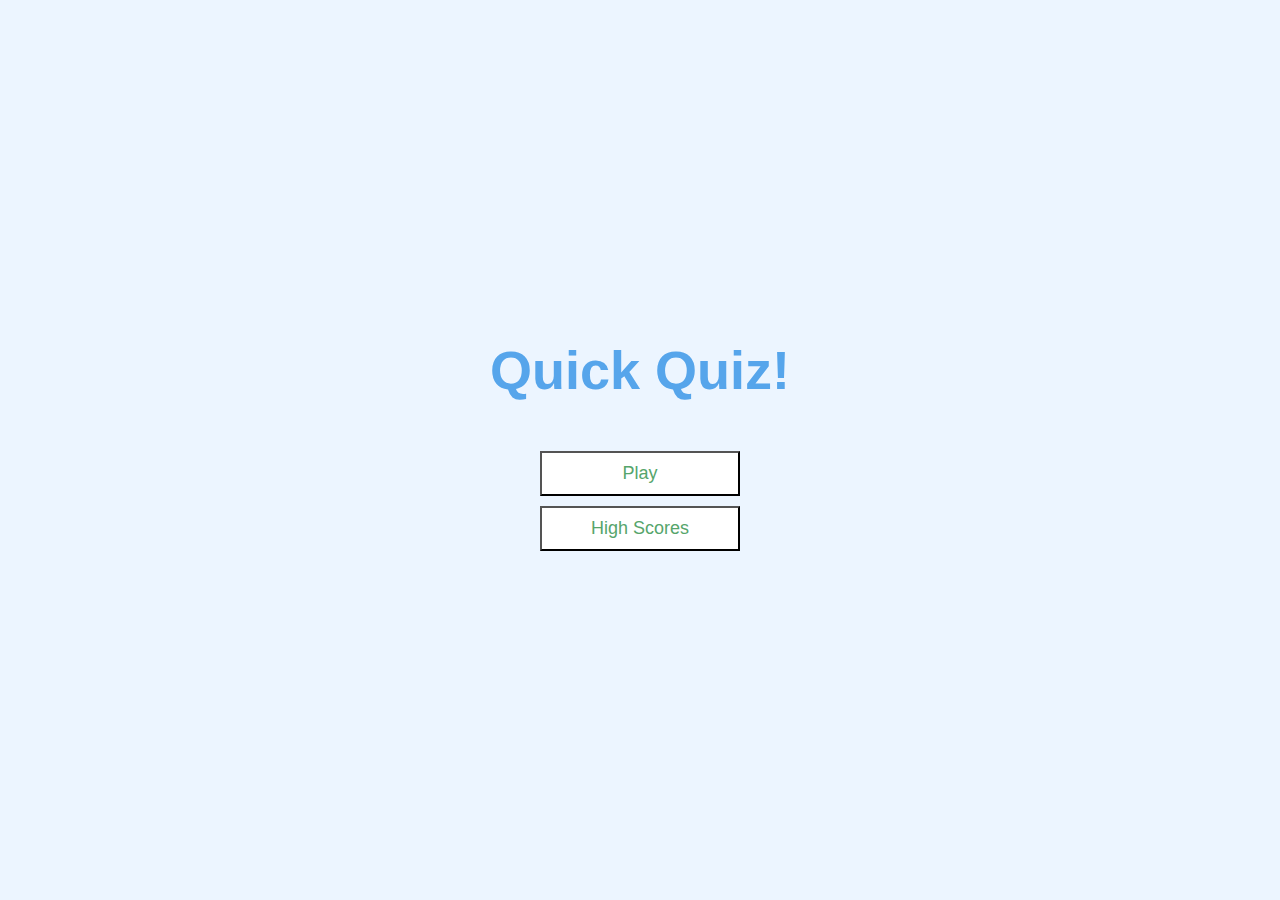
<file: index.html>
<!DOCTYPE html>
<html lang="en">
<head>
    <meta charset="UTF-8">
    <meta name="viewport" content="width=device-width, initial-scale=1.0">
    <title>Document</title>
    <link rel="stylesheet" href="./app.css">
</head>
<body>
    <div class="container">
        <div id="home" class="flex-center flex-column">
            <h1>Quick Quiz!</h1>
            <!-- <a class = "btn" href="./game.html">Play</a>
            <a class="btn" href="./highscores.html">High Scores</a> -->
            <button class="btn" id="playBtn">Play</button>
            <button class="btn" id="highScoresBtn">High Scores</button>
        </div>
    </div>
    <script src="index.js"></script>
</body>
</html>
</file>
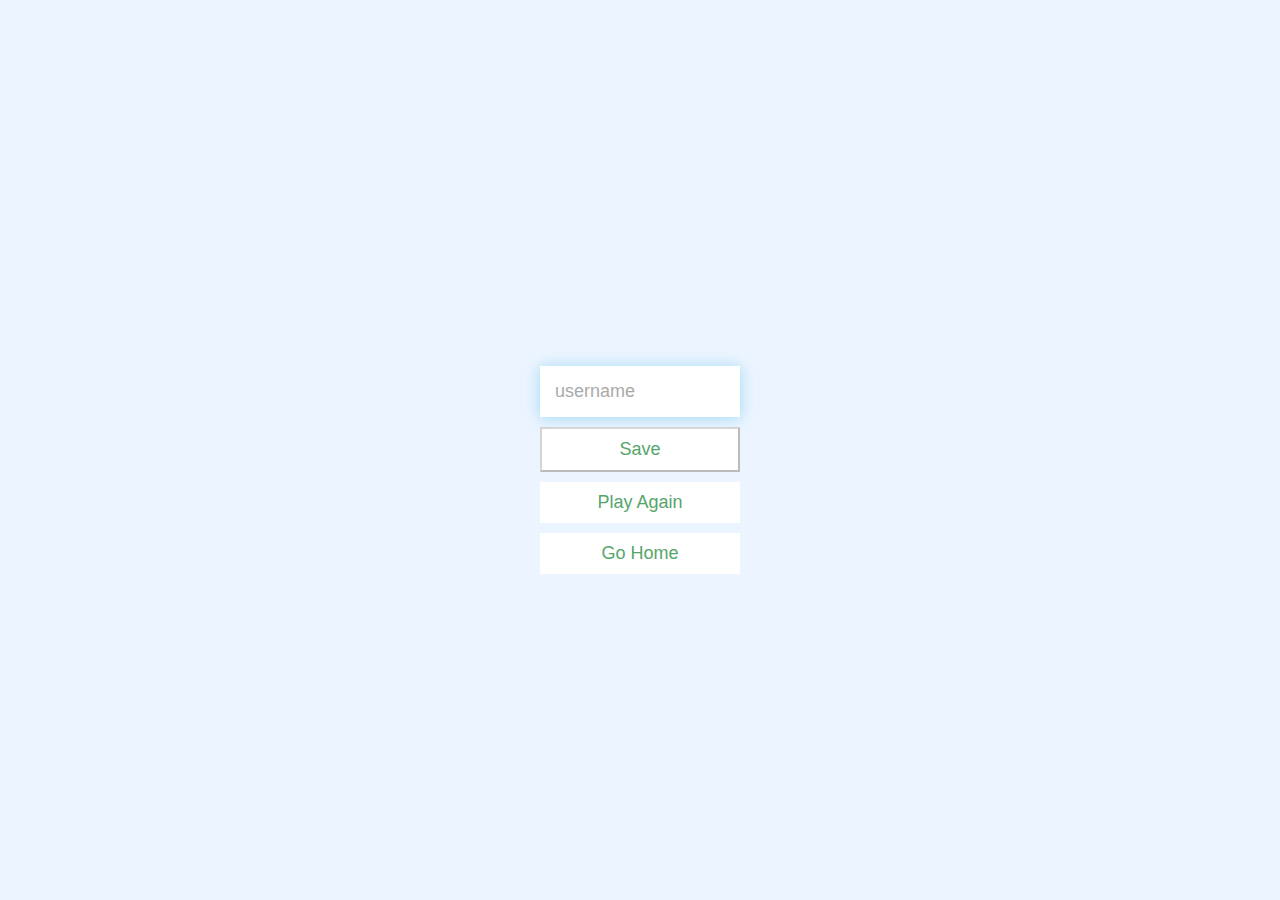
<file: end.html>
<!DOCTYPE html>
<html lang="en">
<head>
    <meta charset="UTF-8">
    <meta name="viewport" content="width=device-width, initial-scale=1.0">
    <title>Congrats</title>
    <link rel="stylesheet" href="./app.css">
</head>
<body>
    <div class="container">
        <div id="end" class="flex-center flex-column">
            <h1 id="finalScore"></h1>
            <form>
                <input type="text" 
                 name="username"
                 id="username"
                 placeholder="username"
                 />
                 <button type="submit" class="btn" id="saveScoreBtn" onclick="saveHighScore(event)"
                  disabled
                 >Save</button>
            </form>
            <a class="btn" id="playBtn">Play Again</a>
            <a class="btn" href="/">Go Home</a>
        </div>
    </div>
    <script src="end.js"></script>
</body>
</html>
</file>
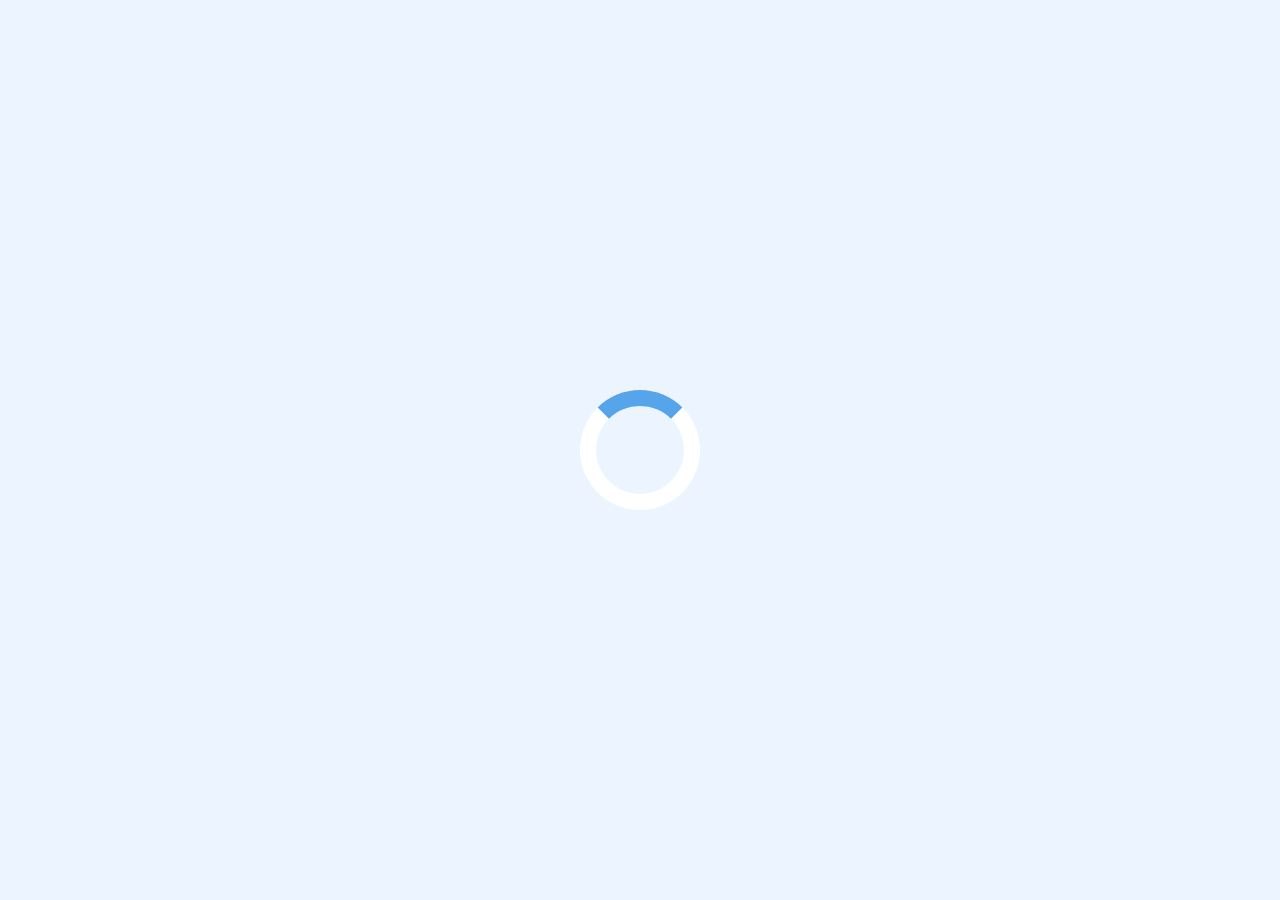
<file: game.html>
<!DOCTYPE html>
<html lang="en">
<head>
    <meta charset="UTF-8">
    <meta name="viewport" content="width=device-width, initial-scale=1.0">
    <meta http-equiv="X-UA-Compatible" content="ie=edge" />
    <title>Quick Quiz - Play</title>
    <link rel="stylesheet" href="./app.css"/>
    <link rel="stylesheet" href="./game.css"/>
</head>
<body>
    <div class="container">
        <div id="loader"></div>
        <div id="game" class="justify-center flex-coloumn hidden">
            <div id="hud">
                <div id="hud-item">
                    <p id="progressText" class="hud-prefix">
                        Question
                    </p>
                    <div id="progressbar">
                        <div id="progress-bar-full"></div>
                    </div>
                </div>
                <div id="hud-item">
                    <p class="hud-prefix">
                        Score
                    </p>
                    <h1 class="hud-main-text" id="score">
                        0 
                    </h1>
                    
                </div>
            </div>
            <h2 id="question"></h2>
            <div class="choice-container">
                <p class="choice-prefix">A</p>
                <p class="choice-text"  data-number="1"></p>
            </div>
            <div class="choice-container">
                <p class="choice-prefix">B</p>
                <p class="choice-text" data-number="2"></p>
            </div>
            <div class="choice-container">
                <p class="choice-prefix">c</p>
                <p class="choice-text" data-number="3"></p>
            </div>
            <div class="choice-container">
                <p class="choice-prefix">D</p>
                <p class="choice-text" data-number="4"></p>
            </div>

        </div>
    </div>
    <script src="game.js"></script>
</body>
</html>
</file>
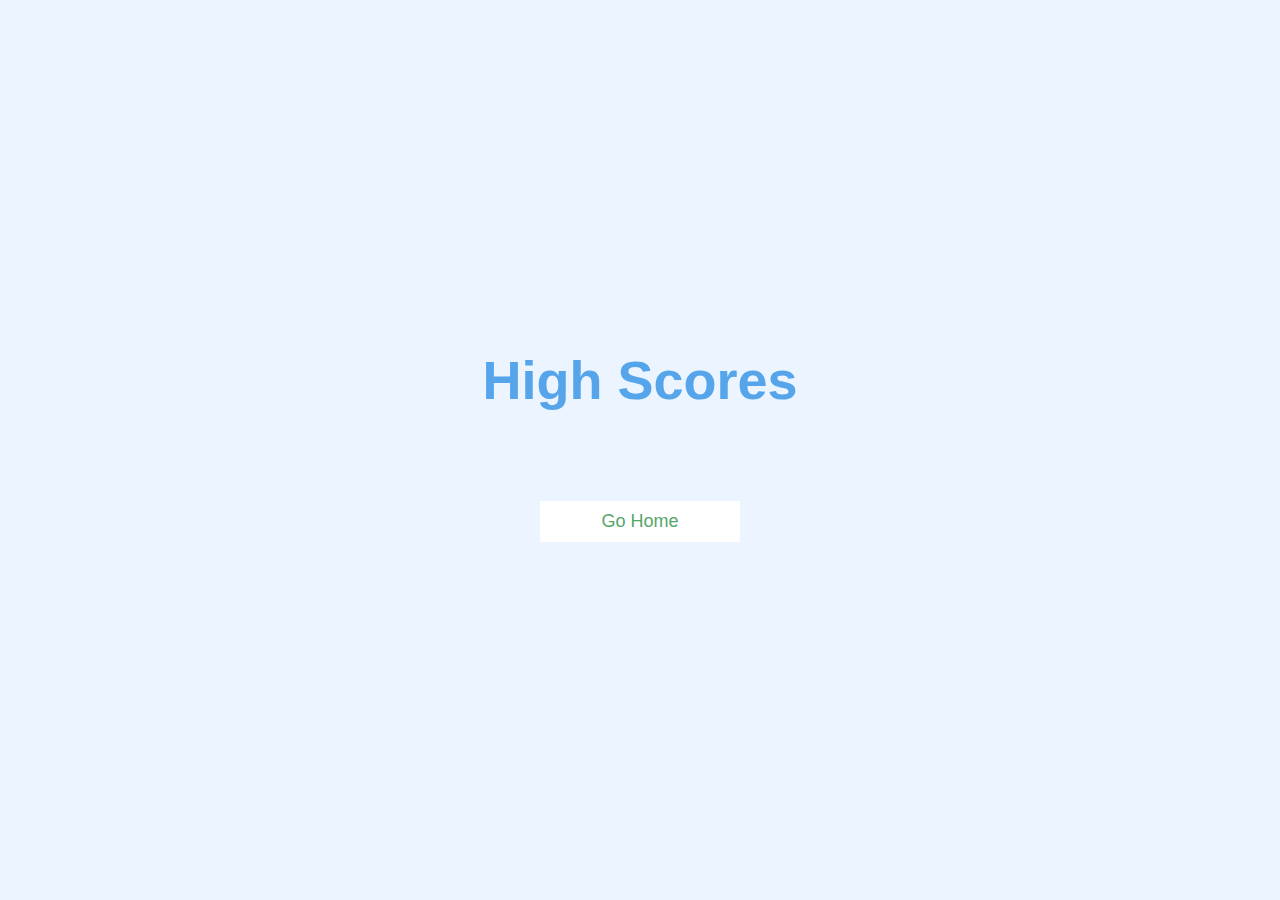
<file: highscores.html>
<!DOCTYPE html>
<html lang="en">
<head>
    <meta charset="UTF-8">
    <meta name="viewport" content="width=device-width, initial-scale=1.0">
    <title>High Scores</title>
    <link rel="stylesheet" href="./app.css">
    <link rel="stylesheet" href="./highscores.css">
</head>
<body>
    <div class="container">
        <div id="highscores" class="flex-center flex-column">
            <h1 id="idfinalScores">High Scores</h1>
            <ul id="highScoresList"></ul>
            <a href="/" class="btn">Go Home</a>
        </div>
    </div>

    <script src="highscores.js"></script>
</body>
</html>
</file>
<file: app.css>
:root{
    background-color: #ecf5ff;
    font-size: 62.5%;

}

*{
    box-sizing: border-box;
    font-family: Arial, Helvetica, sans-serif;
    margin: 0;
    padding: 0;
    color: #333;
}


h1,
h2,
h3,
h4{
    margin-bottom: 1rem;
}

h1{
    font-size: 5.4rem;
    color: #56a5eb;
    margin-bottom: 5rem;
}

h1 > span {
    font-size: 2.4rem;
    font-weight: 500;
}

h2{
    font-size: 4.2rem;
    margin-bottom: 4rem;
    font-weight: 700;
}

h3{
    font-size: 2.8rem;
    font-weight: 500;
}


/* Utilities */

.container{
    width: 100vw;
    height: 100vh;
    display: flex;
    justify-content: center;
    align-items: center;
    max-width: 80rem;
    margin: 0 auto;
    padding: 2rem;
}

.container> *{
    width: 100%;
}

.flex-column{
    display: flex;
    flex-direction: column;
}


.flex-center{
    justify-content: center;
    align-items: center;
}

.justify-center{
    justify-content: center;
}

.text-center{
    text-align: center;
}

.hidden{
    display: none;
}



/*Buttons */

.btn{
    font-size: 1.8rem;
    padding: 1rem 0;
    width: 20rem;
    text-align: center;
    border: 0 1rem solid #56a56b;
    margin-bottom:  1rem;
    text-decoration: none;
    color: #56a56b;
    background-color: white;
}

.btn:hover{
    cursor: pointer;
    box-shadow: 0 0.4rem, 0 rgba(86,185,235,0.5);
    transform: translateY(-0.1rem);
    transition: transform 150ms;
}

.btn[disabled] :hover{
    cursor: not-allowed;
    box-shadow: none;
    transform: none;
}


/*Forms*/

form{
    width: 100%;
    display: flex;
    flex-direction: column;
    align-items: center;
}

input{
    margin-bottom: 1rem;
    width: 20rem;
    padding: 1.5rem;
    font-size: 1.8rem;
    border: none;
    box-shadow: 0 0.1rem 1.4rem rgba(86,185,235,0.5);

}


input::placeholder{
    color: #aaa;
}
</file>
<file: game.css>
.choice-container{
    display: flex;
    margin-bottom: 0.5rem;
    width: 100%;
    font-size: 1.8rem;
    border: 0.1rem solid rgb(86,165,235,0.25);
    background-color: white;
}


.choice-container:hover{
    cursor: pointer;
    box-shadow: 0 0.4rem, 0 rgba(86,185,235,0.5);
    transform: translateY(-0.1rem);
    transition: transform 150ms;
}


.choice-prefix{
    padding: 1.5rem 2.5rem;
    background-color: #56a5eb;
    color: white;
}

.choice-text{
    padding: 1.5rem;
    width: 100%;
}

.correct{
    background-color: #28a745;
}

.incorrect{
    background-color: #dc3545;
}

/* HUD */

#hud {
    display: flex;
    justify-content: space-between;

}

.hud-prefix{
    text-align: center;
    font-size: 2rem;
}

.hud-main-text{
    text-align: center;
}

#progressbar{
    width: 20rem;
    height: 4rem;
    border: 0.3rem solid #56a5eb;
    margin-top: 1.5rem;

}

#progress-bar-full{
    height: 3.6rem;
    background-color: #56a5eb;
    width: 0%;
    
}


/*Loader*/

#loader{
    border: 1.6rem solid white;
    border-radius: 50%;
    border-top: 1.6rem solid #56a5eb;
    width: 12rem;
    height: 12rem;
    animation: spin 2s linear infinite;
}

@keyframes spin {
    0%{
        transform: rotate(0deg);
    }

    100%{
        transform:rotate(360deg);
    }
}
</file>
<file: highscores.css>
#highScoresList{
    list-style: none;
    padding-left: 0;
    margin-bottom: 4rem;
}

.high-score{
    font-size: 2.8rem;
    margin-bottom: 0.5rem;

}

.high-score:hover{
    transform: scale(1.025);
}
</file>
